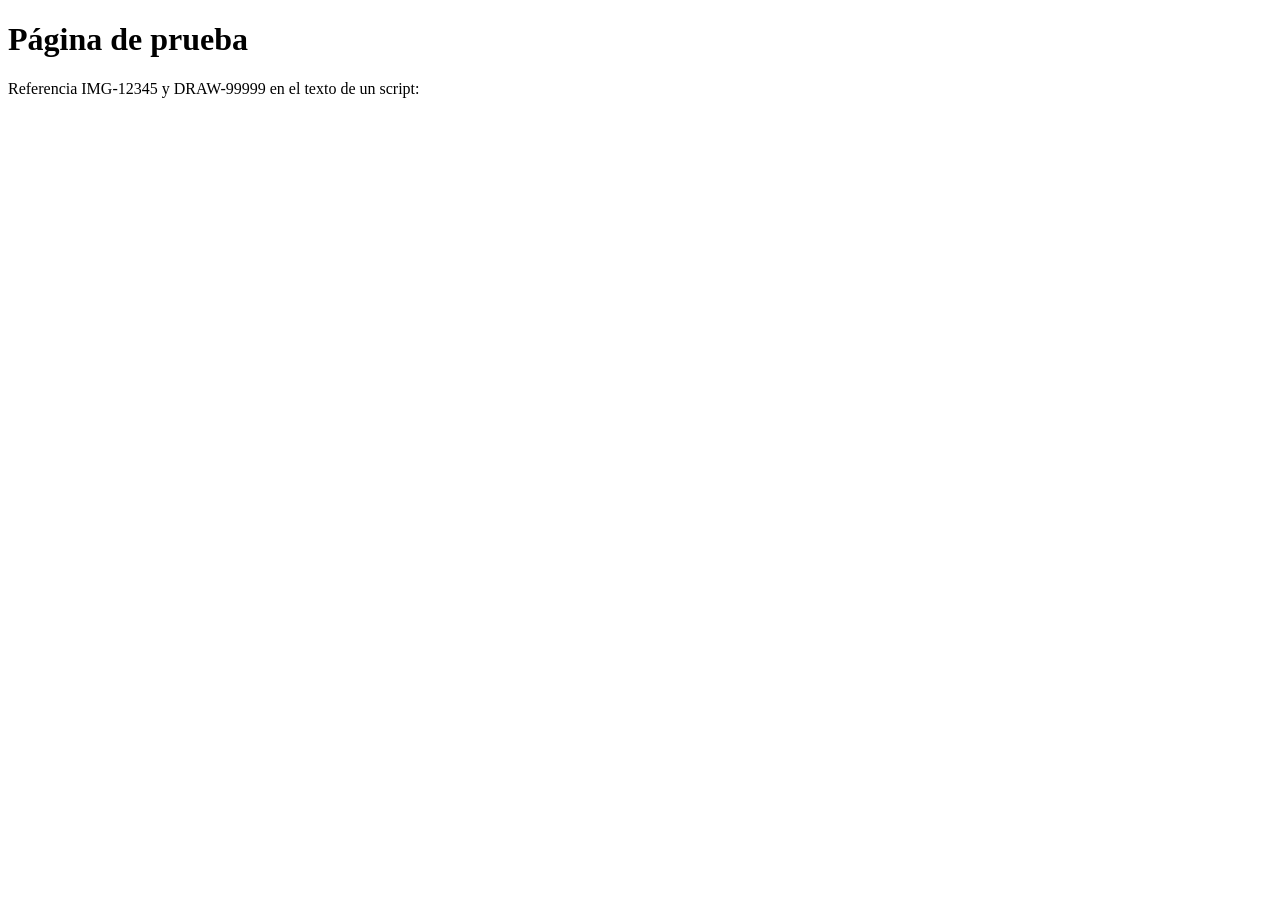
<file: tests/web/index.html>
<!doctype html>
<html lang="es">
<head>
<meta charset="utf-8">
<title>Web de prueba Copilot</title>
<script>
  // Snippet estándar de Google: gtag() mete el objeto arguments en el dataLayer
  window.dataLayer = window.dataLayer || [];
  function gtag(){dataLayer.push(arguments);}
  gtag('consent', 'default', {
    ad_storage: 'denied', analytics_storage: 'denied',
    ad_user_data: 'denied', ad_personalization: 'denied',
    wait_for_update: 500, region: ['ES', 'FR']
  });
  gtag('set', 'url_passthrough', true);
  gtag('set', 'ads_data_redaction', true);
  gtag('js', new Date());
  gtag('config', 'G-QATEST1234');
</script>
<script async src="https://www.googletagmanager.com/gtag/js?id=G-QATEST1234"></script>
</head>
<body>
<h1>Página de prueba</h1>
<p>Referencia IMG-12345 y DRAW-99999 en el texto de un script:</p>
<script>var producto = { sku: "IMG-12345", lote: "DRAW-99999" };</script>
</body>
</html>
</file>
